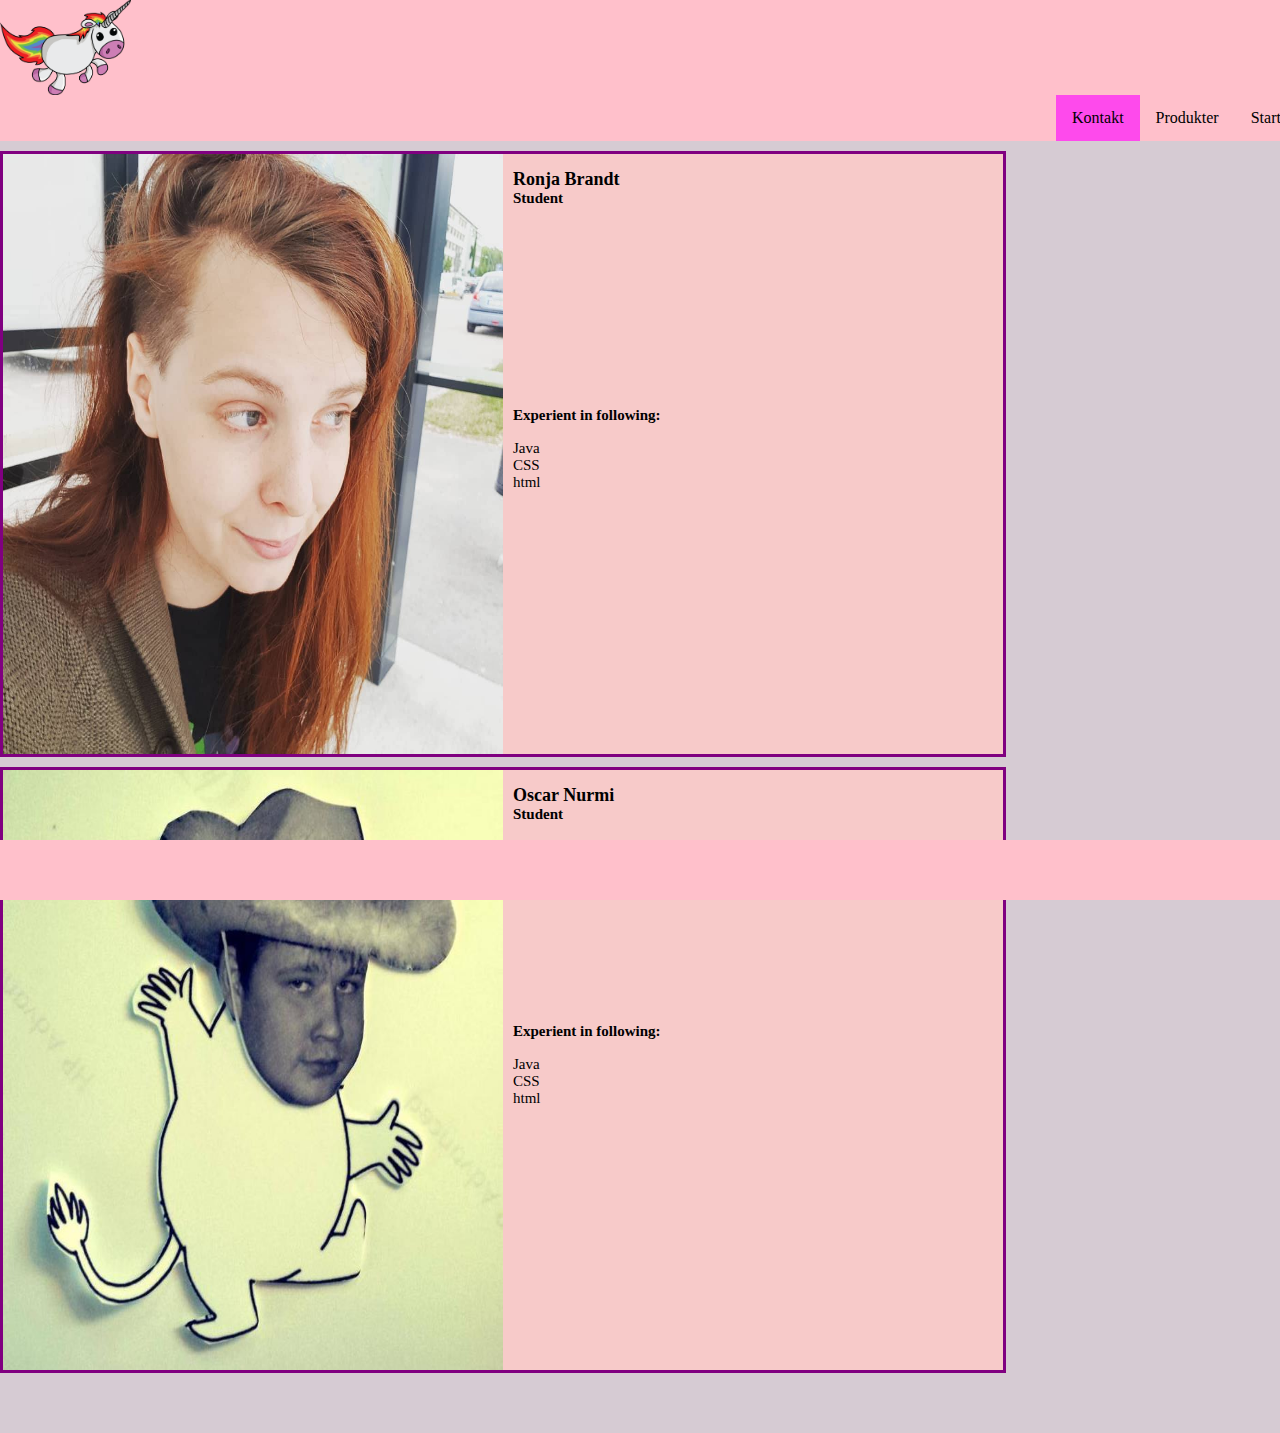
<file: kontakt.html>
<!DOCTYPE html>
<html lang="sv" dir="ltr">

<head>
  <meta charset="utf-8">
  <meta name="viewport" content="width=device-width, initial-scale=1.0">
  <title>R&O</title>
  <link rel="stylesheet" href="mystyle.css">
</head>

<body class="kontakt" >
  <header>
    <div class="logo">
      <img src="iconuni.png" alt="This is our icon.">
    </div>
    <nav class="menu">
      <a href="index.html">Start</a>
      <a href="produkt.html">Produkter</a>
      <a class="active" href="kontakt.html">Kontakt</a>
    </nav>
  </header>


  <div class="contact-box-Ronja">
    <img class="contactimg-Ronja" src="Ronja.jpg" alt="Picture of Ronja Brandt">

    <h2>Ronja Brandt</h2>
    <h3>Student </h3>

    <h4>Experient in following:</h4>
    <ul>
      <li>Java</li>
      <li>CSS</li>
      <li>html</li>
    </ul>

  </div>

    <div class="clear">
    </div>

  <div class="contact-box-Oscar">
    <img class="contactimg-Oscar" src="Oscar.png" alt="Picture of Oscar as mumnin">
    <h2>Oscar Nurmi</h2>
    <h3>Student </h3>

    <h4>Experient in following:</h4>
    <ul>
      <li>Java</li>
      <li>CSS</li>
      <li>html</li>
    </ul>
  </div>

  <footer>
    <p></p>
  </footer>
</body>

</html>
</file>
<file: mystyle.css>
body {
  display: grid;
  grid-template-columns: 25% 25% 25% 25%;
  grid-gap: 10px;
  padding: 0px;
  margin: 0px;
  width: 100%;
  padding-bottom: 60px;
  background-color: #d6cbd3;
}

/*
  mediarule när man krymper.

  */
@media only screen and (max-width:500px) {
  body {
    grid-template-columns: 100%;
  }
}

header {
  grid-column: 1/5;
  grid-row: 1;
  height: 100%;
  width: 100%;
  margin: 0px;
  background: pink;
}

ul {
  list-style-type: none;
}

footer {
  position: fixed;
  left: 0;
  bottom: 0;
  width: 100%;
  background-color: pink;
  color: pink;
  height: 60px;
}

/*****************
Logo
******************/
.logo img {
  margin: 0;
  width: 10%;
  height: 10%;
}

.logo {
  display: flex;
  flex-direction: row;
}

@media only screen and (max-width:500px) {
  .logo {
    flex-direction: row-reverse;
  }
}

/*****************
Navigation Links
******************/
nav {
  display: flex;
  grid-column: 2;
  grid-row: 4;
  list-style-type: none;
  padding-right: 1%;
  overflow: hidden;
  background-color: pink;
  display: flex;
  flex-direction: row;
}

@media only screen and (min-width:500px) {
  nav {
    flex-direction: row-reverse;
  }
}

nav a {
  display: block;
  color: black;
  text-align: center;
  padding: 14px 16px;
  text-decoration: none;
}

nav a:hover {
  background-color: #FE4AEC;
}

nav a.active {
  background-color: #FE4AEC;
}

/**************

  ***************/
.prodimg {
  padding-left: 1%;
  height: 100%;
  width: 100%;
  margin: 1%, 1%, 1%, 1%;
}

.ovrigt {
  display: grid;
  display: flex;
  grid-row: 2;
  padding: 1% 1% 1% 1%;
  margin-left: 1%;
  border-style: solid;
  border-color: purple;
  border-width: 3px;
  background-color: #f7cac9;
}
}

/*
  MEDIARTULE FÖR ÖVERGRIPANDE FUNKTIONALITET I MOBILLÄGE
  */
@media only screen and (max-width:500px) {
  .ovrigt {
    grid-column: 1;
    grid-row: 1;
  }
}

/*
  product rutor, färdiga, flex plus grid.
  */
.boxes-1 {
  display: grid;
  display: flex;
  grid-column: 1;
  grid-row: 2;
  padding: 1% 1% 1% 1%;
  margin-left: 1%;
  border-style: solid;
  border-color: purple;
  border-width: 3px;
  background-color: #f7cac9;
}

/*
  MEDIARTULE FÖR ÖVERGRIPANDE FUNKTIONALITET I MOBILLÄGE
  */
@media only screen and (max-width:500px) {
  .boxes-1 {
    grid-column: 1;
    grid-row: 3;
  }
}

.boxes-2 {
  display: grid;
  display: flex;
  grid-column: 2;
  grid-row: 2;
  padding: 1% 1% 1% 1%;
  border-style: solid;
  border-color: purple;
  border-width: 3px;
  background-color: #f7cac9;
}

/*
  MEDIARTULE FÖR ÖVERGRIPANDE FUNKTIONALITET I MOBILLÄGE
  */
@media only screen and (max-width:500px) {
  .boxes-2 {
    grid-column: 1;
    grid-row: 4;
  }
}

.boxes-3 {
  display: grid;
  display: flex;
  grid-column: 3;
  grid-row: 2;
  padding: 1% 1% 1% 1%;
  border-style: solid;
  border-color: purple;
  border-width: 3px;
  background-color: #f7cac9;
}

/*
  MEDIARTULE FÖR ÖVERGRIPANDE FUNKTIONALITET I MOBILLÄGE
  */
@media only screen and (max-width:500px) {
  .boxes-3 {
    grid-column: 1;
    grid-row: 5;
  }
}

/*
  CSS för pricetag
  */
.pricetag {
  position: absolute;
  float: right;
  color: black;
  font-weight: bold;
  border-radius: 10%;
  background-color: yellow;
  text-align: center;
  padding: 3px 3px 3px 3px;
  margin-left: 10px;
  margin-top: 4px;
}

/*
  all css för kontakt föjer nedan förutom header, footer + logga.
  */
.specificItemInfo {
  border-style: solid;
  border-color: purple;
  background-color: #f7cac9;
}

/***************
Contact page
****************/
/***************
Ronja contact
****************/
.contact-box-Ronja {
  position: relative;
  height: 600px;
  width: 1000px;
  grid-column: 1;
  grid-row: 2;
  padding: 0px;
  border-style: solid;
  border-color: purple;
  border-width: 3px;
  background-color: #f7cac9;
}

/*
  MEDIARTULE FÖR ÖVERGRIPANDE FUNKTIONALITET I MOBILLÄGE
  */
@media only screen and (max-width:900px) {
  .contact-box-Ronja {
    height: 400px;
    width: 550px;
    grid-column: 1;
    grid-row: 2;
  }
}

.contactimg-Ronja {
  height: 600px;
  width: 500px;
  float: left;
}

@media only screen and (max-width:900px) {
  .contactimg-Ronja {
    height: 400px;
    width: 300px;
    grid-column: 1;
    grid-row: 2;
  }
}

.contact-box-Ronja h2 {
  font-size: 18px;
  margin-top: 15px;
  margin-bottom: 0px;
  left: 10px;
  position: relative;
}

.contact-box-Ronja h3 {
  font-size: 15px;
  padding: 0px;
  margin: 0px;
  left: 10px;
  position: relative;
}

.contact-box-Ronja h4 {
  font-size: 15px;
  padding: 0px;
  margin: 0px;
  left: 10px;
  position: relative;
  bottom: -200px;
}

.contact-box-Ronja li {
  font-size: 15px;
  padding: 0px;
  margin: 0px;
  left: 10px;
  position: relative;
  bottom: -200px;
}

.clear {
  clear: both;
}

/****************
Oscar contact
****************/
.contact-box-Oscar {
  position: relative;
  height: 600px;
  width: 1000px;
  grid-column: 1;
  grid-row: 3;
  padding: 0px;
  border-style: solid;
  border-color: purple;
  border-width: 3px;
  background-color: #f7cac9;
}

/*
  MEDIARTULE FÖR ÖVERGRIPANDE FUNKTIONALITET I MOBILLÄGE
  */
@media only screen and (max-width:900px) {
  .contact-box-Oscar {
    height: 400px;
    width: 550px;
    grid-column: 1;
    grid-row: 3;
  }
}

.contactimg-Oscar {
  height: 600px;
  width: 500px;
  float: left;
}

@media only screen and (max-width:900px) {
  .contactimg-Oscar {
    height: 400px;
    width: 300px;
    grid-column: 1;
    grid-row: 2;
  }
}

.contact-box-Oscar h2 {
  font-size: 18px;
  margin-top: 15px;
  margin-bottom: 0px;
  left: 10px;
  position: relative;
}

.contact-box-Oscar h3 {
  font-size: 15px;
  padding: 0px;
  margin: 0px;
  left: 10px;
  position: relative;
}

.contact-box-Oscar h4 {
  font-size: 15px;
  padding: 0px;
  margin: 0px;
  left: 10px;
  position: relative;
  bottom: -200px;
}

.contact-box-Oscar li {
  font-size: 15px;
  padding: 0px;
  margin: 0px;
  left: 10px;
  position: relative;
  bottom: -200px;
}
</file>
